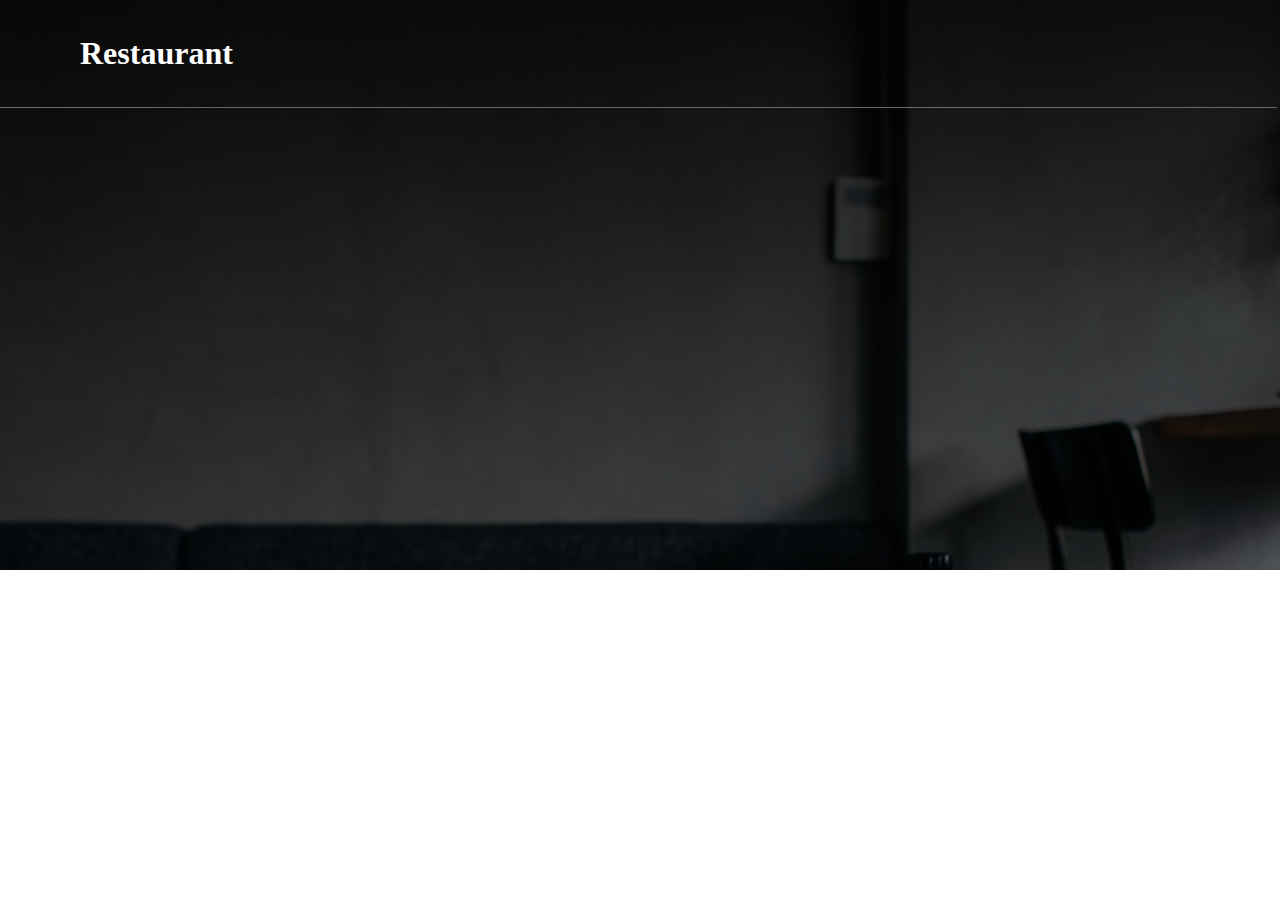
<file: listPage.html>
<!DOCTYPE html>
<html>

<head>
    <link rel="stylesheet" href="listPage.css">
    <link rel="stylesheet" href="https://fonts.googleapis.com/icon?family=Material+Icons">
    <link rel="stylesheet" href="https://cdnjs.cloudflare.com/ajax/libs/font-awesome/4.7.0/css/font-awesome.min.css">
    <meta charset="UTF-8">
    <title>List Page</title>
</head>

<body style="height: 100vh">
    <div class="container">
        <div class="header">
            <h1 id="head">Restaurant</h1>
            <hr style="width:99.8%;top:15%;background-color:rgb(104, 104, 104);border: none;height: 1px ;">
        </div>
        <div class="Body_Container" >
            <div class="list_container" >
        </div>
        <div id="last">
            
        </div>

    </div>
    <script src="listPage.js"></script>
</body>

</html>
</file>
<file: listPage.css>
*{
    margin: 0%;
    padding: 0%;
    font-family: sans-serif;
}
.header{
    width: 100%;
    height: 120px;
    background-image:linear-gradient(rgba(0,0,0,0.9),rgba(0,0,0,0.4)), url("images/pexels-photo-5865304.jpeg"); 
    background-attachment: fixed; 
    background-size: cover;
    background-position: center; 
}

#head{
    margin-left: 80px;
    font-family: 'Times New Roman', Times, serif;
    color: white;
    padding: 35px 0;
    justify-content: space-between;
}

.Body_Container{
    width: 100%;
    display: block;
    height: 100%vh;

   /* overflow: auto; */
    background-image:linear-gradient(rgba(0,0,0,0.9),rgba(0,0,0,0.4)), url("images/pexels-photo-5865304.jpeg"); 
    background-attachment: fixed; 
    background-size: cover;
    background-position: center; 
}

.list_container{
    opacity: 0.7;
    background-color: black;
    width: 50%;
    align-content: center;
    margin-right:15%;
    margin-left: 15%;

}
#last{
    height: 50vh;
    background-image:linear-gradient(rgba(0,0,0,0.9),rgba(0,0,0,0.4)), url("images/pexels-photo-5865304.jpeg"); 
    background-attachment: fixed; 
    background-size: cover;
    background-position: center; 
}
.list_container div img{
   opacity: 0.7;
}


#outerdiv{
    display: flex;
    border:white 1px solid ;
    border-radius: 10px;
    width: 100%;
    height: 100%;
    margin-bottom: 10px;
    padding-bottom: 10px;
}


#img{
    border-radius: 5%;
    padding: 10px 10px;
    width: 250px;
    height: 300px;
}

#text{
color: white;
font-size: 30px;
padding: 10px 10px;
margin: 10px 10px;
text-align: center;
}

#address{
font-size: 24px;
color:white;
padding: 10px;
}
#phone{
    font-size: 24px;
    color: white;
    padding: 10px ;
}

#status{
    font-size: 24px;
    padding: 10px ;
}

#rating{
    padding: 10px 10px;
    margin: 10px 10px;
    font-size: 24px;
    color: yellow;
}
</file>
